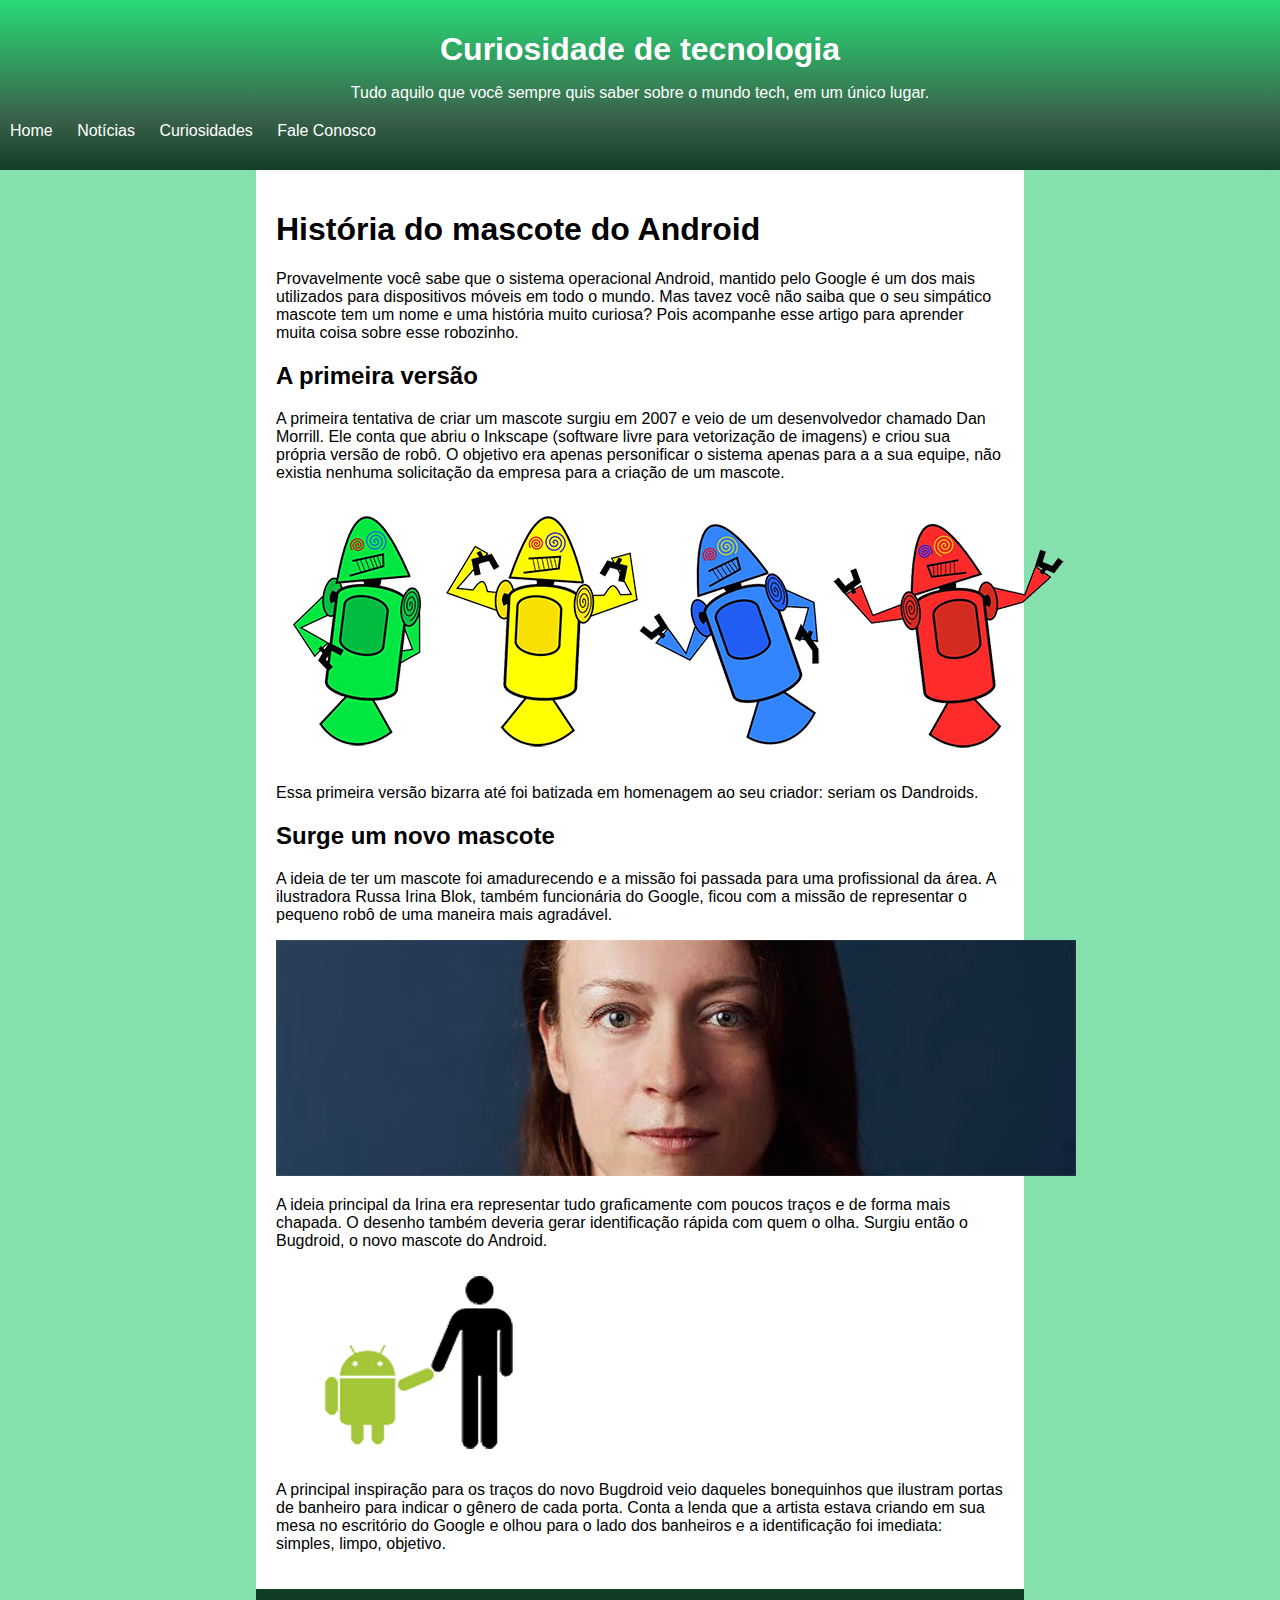
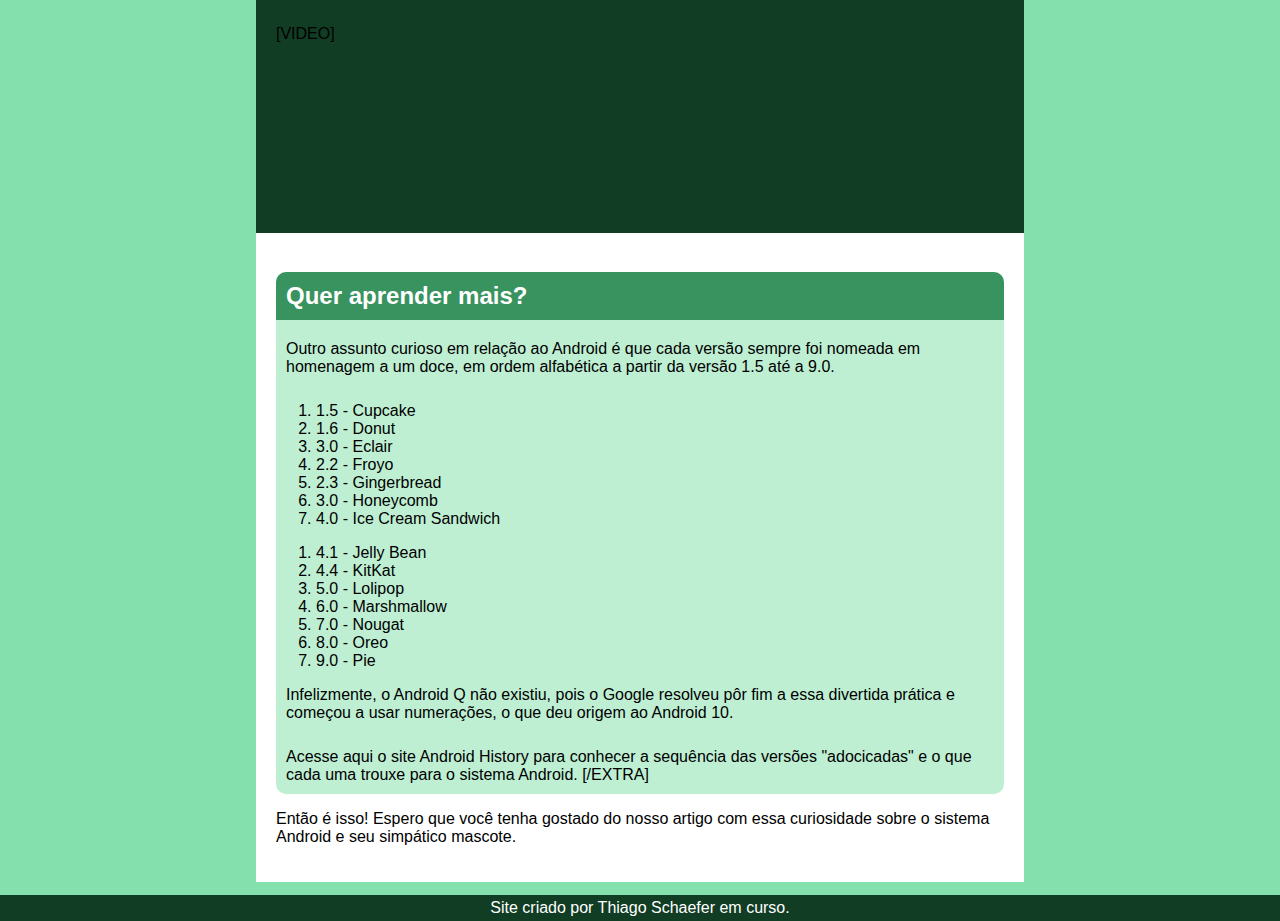
<file: desafio 10/index.html>
<!DOCTYPE html>
<html lang="pt-br">
<head>
    <meta charset="UTF-8">
    <meta http-equiv="X-UA-Compatible" content="IE=edge">
    <meta name="viewport" content="width=device-width, initial-scale=1.0">
    <title>Desafio Android</title>
    <link rel="stylesheet" href="style.css">
</head>
<body>
    <header>
        <h1>Curiosidade de tecnologia</h1>
        <p>Tudo aquilo que você sempre quis saber sobre o mundo tech, em um único lugar.</p>
        <nav>
            <a href="#">Home</a>
            <a href="#">Notícias</a>
            <a href="#">Curiosidades</a>
            <a href="#">Fale Conosco</a>
        </nav>
    </header>
    <main>
        <section id="secao1">
        <h1>História do mascote do Android</h1>
        <p>Provavelmente você sabe que o sistema operacional Android, mantido pelo Google é um dos mais utilizados para dispositivos móveis em todo o mundo. Mas tavez você não saiba que o seu simpático mascote tem um nome e uma história muito curiosa? Pois acompanhe esse artigo para aprender muita coisa sobre esse robozinho.</p>
        <h2>A primeira versão</h2>
        <p>A primeira tentativa de criar um mascote surgiu em 2007 e veio de um desenvolvedor chamado Dan Morrill. Ele conta que abriu o Inkscape (software livre para vetorização de imagens) e criou sua própria versão de robô. O objetivo era apenas personificar o sistema apenas para a a sua equipe, não existia nenhuma solicitação da empresa para a criação de um mascote.</p>
        <img src="imagens/dan-droids.png" alt="[FOTO]" id="droids">
        <p>Essa primeira versão bizarra até foi batizada em homenagem ao seu criador: seriam os Dandroids.</p>
        <h2>Surge um novo mascote</h2>
        <p>A ideia de ter um mascote foi amadurecendo e a missão foi passada para uma profissional da área. A ilustradora Russa Irina Blok, também funcionária do Google, ficou com a missão de representar o pequeno robô de uma maneira mais agradável.</p>
        <img src="imagens/irina-blok.jpg" alt="[FOTO]" id="irina">
        <p>A ideia principal da Irina era representar tudo graficamente com poucos traços e de forma mais chapada. O desenho também deveria gerar identificação rápida com quem o olha. Surgiu então o Bugdroid, o novo mascote do Android.</p>
        <img src="imagens/bugdroid.png" alt="[FOTO]" id="bugdroid">
        <p>A principal inspiração para os traços do novo Bugdroid veio daqueles bonequinhos que ilustram portas de banheiro para indicar o gênero de cada porta. Conta a lenda que a artista estava criando em sua mesa no escritório do Google e olhou para o lado dos banheiros e a identificação foi imediata: simples, limpo, objetivo.</p>
        </section>
        <section id="secvideo">
            <p>[VIDEO]</p>
            <video src="https://www.youtube-nocookie.com/embed/l2UDgpLz20M">
                
            </video>
        </section>
        <section id="secao2">
            <article>
                <h2>Quer aprender mais? </h2>
                <p>Outro assunto curioso em relação ao Android é que cada versão sempre foi nomeada em homenagem a um doce, em ordem alfabética a partir da versão 1.5 até a 9.0.</p>
                <ol>
                    <li>1.5 - Cupcake</li>
                    <li>1.6 - Donut</li>
                    <li>3.0 - Eclair</li>
                    <li>2.2 - Froyo</li>
                    <li>2.3 - Gingerbread</li>
                    <li>3.0 - Honeycomb</li>
                    <li>4.0 - Ice Cream Sandwich</li>
                </ol>
                <ol>
                    <li>4.1 - Jelly Bean</li>
                    <li>4.4 - KitKat</li>
                    <li>5.0 - Lolipop</li>
                    <li>6.0 - Marshmallow</li>
                    <li>7.0 - Nougat</li>
                    <li>8.0 - Oreo</li>
                    <li>9.0 - Pie</li>
                </ol>
                <p>Infelizmente, o Android Q não existiu, pois o Google resolveu pôr fim a essa divertida prática e começou a usar numerações, o que deu origem ao Android 10.</p>
                <p>Acesse aqui o site Android History para conhecer a sequência das versões "adocicadas" e o que cada uma trouxe para o sistema Android. [/EXTRA]</p>
            </article>
            <p>Então é isso! Espero que você tenha gostado do nosso artigo com essa curiosidade sobre o sistema Android e seu simpático mascote.</p>
        </section>
    </main>
    <footer>
        <p>Site criado por Thiago Schaefer em curso.</p>
    </footer>
</body>
</html>
</file>
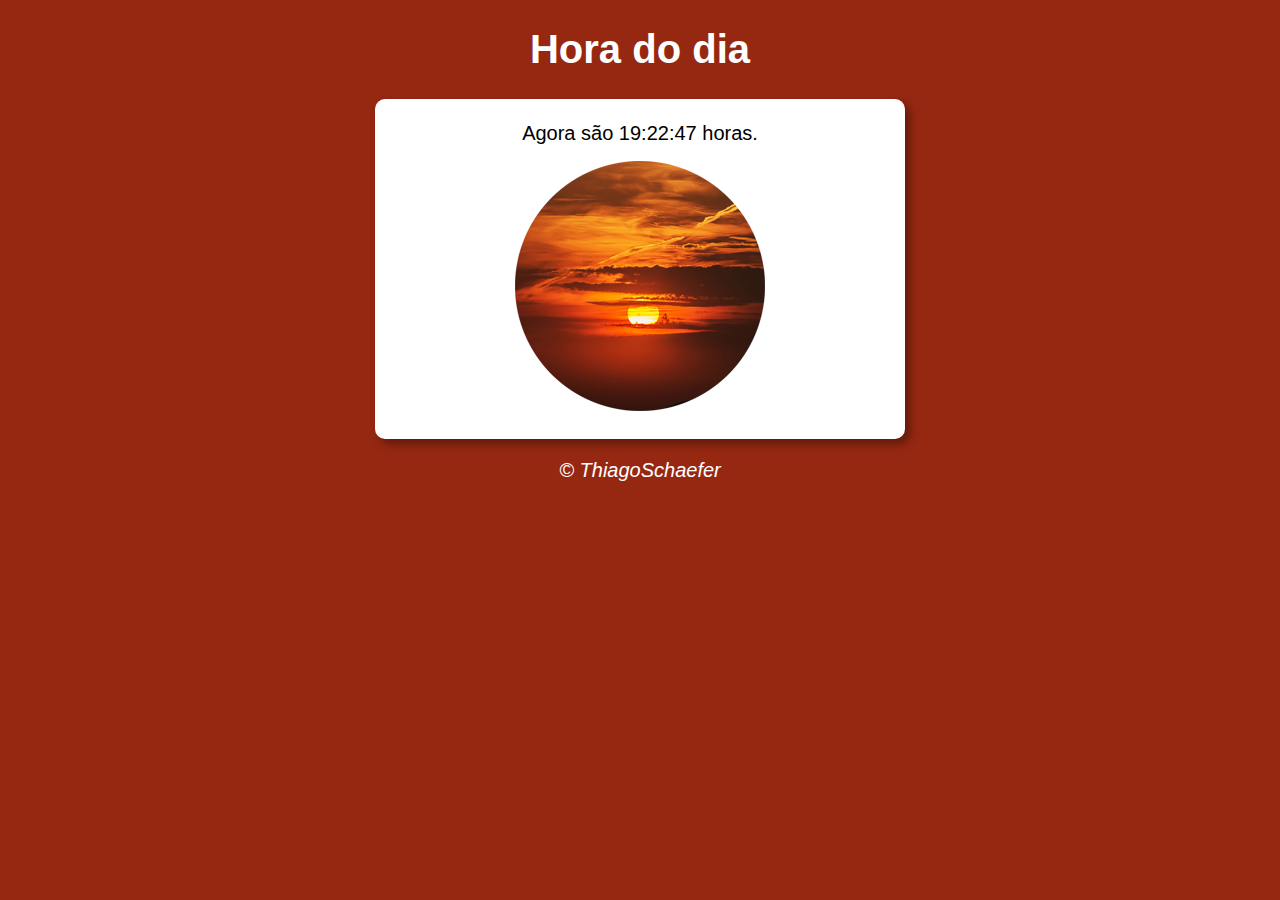
<file: Ex014-Relogio com bg dinamico/modelo.html>
<!DOCTYPE html>
<html lang="pt-BR">
<head>
    <meta charset="UTF-8">
    <meta http-equiv="X-UA-Compatible" content="IE=edge">
    <meta name="viewport" content="width=device-width, initial-scale=1.0">
    <title>Hora do dia</title>
    <link rel="stylesheet" href="estilo.css">
</head>
<body onload="carregar()">
    <header>
        <h1>Hora do dia</h1>

    </header>
    <section>
        <div id="msg">
            Aqui vai aparecer a mensagem...
        </div>
        <div id="foto">
           <img id="imagem" src="Manha.png" alt="Foto do dia">
        </div>
    </section>
    <footer>
        <p>&copy; ThiagoSchaefer</p>
    </footer>
    <script src="script.js"></script>
</body>
</html>
</file>
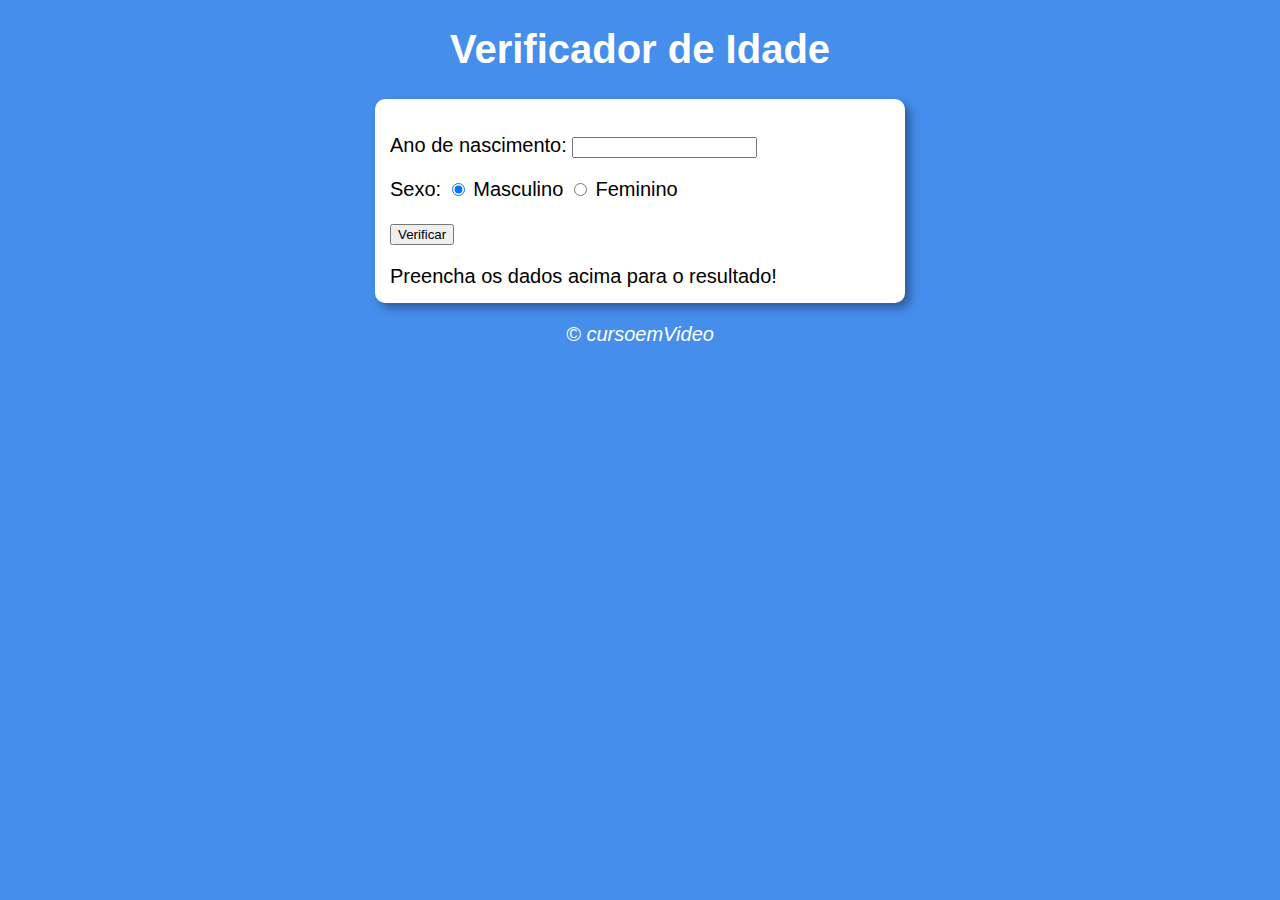
<file: Ex015 - Identificador de idade e genero/modelo.html>
<!DOCTYPE html>
<html lang="pt-BR">
<head>
    <meta charset="UTF-8">
    <meta http-equiv="X-UA-Compatible" content="IE=edge">
    <meta name="viewport" content="width=device-width, initial-scale=1.0">
    <title>Verificador de Idade</title>
    <link rel="stylesheet" href="estilo.css">
</head>
<body>
    <header>
        <h1>Verificador de Idade</h1>

    </header>
    <section>
        <div>
            <p>Ano de nascimento:
                <input type="number" name="txtano" id="txtano" min="0">
            </p>
            <p>Sexo:
                <input type="radio" name="radsex" id="mas" checked>
                <label for="mas">Masculino</label>
                <input type="radio" name="radsex" id="fem">
                <label for="fem">Feminino</label>
            </p>
            <p>
                <input type="button" value="Verificar" onclick="verificar()">
            </p>
        </div>
        <div id="res">
            Preencha os dados acima para o resultado!
        </div>
    </section>
    <footer>
        <p>&copy; cursoemVideo</p>
    </footer>
    <script src="script.js"></script>
</body>
</html>
</file>
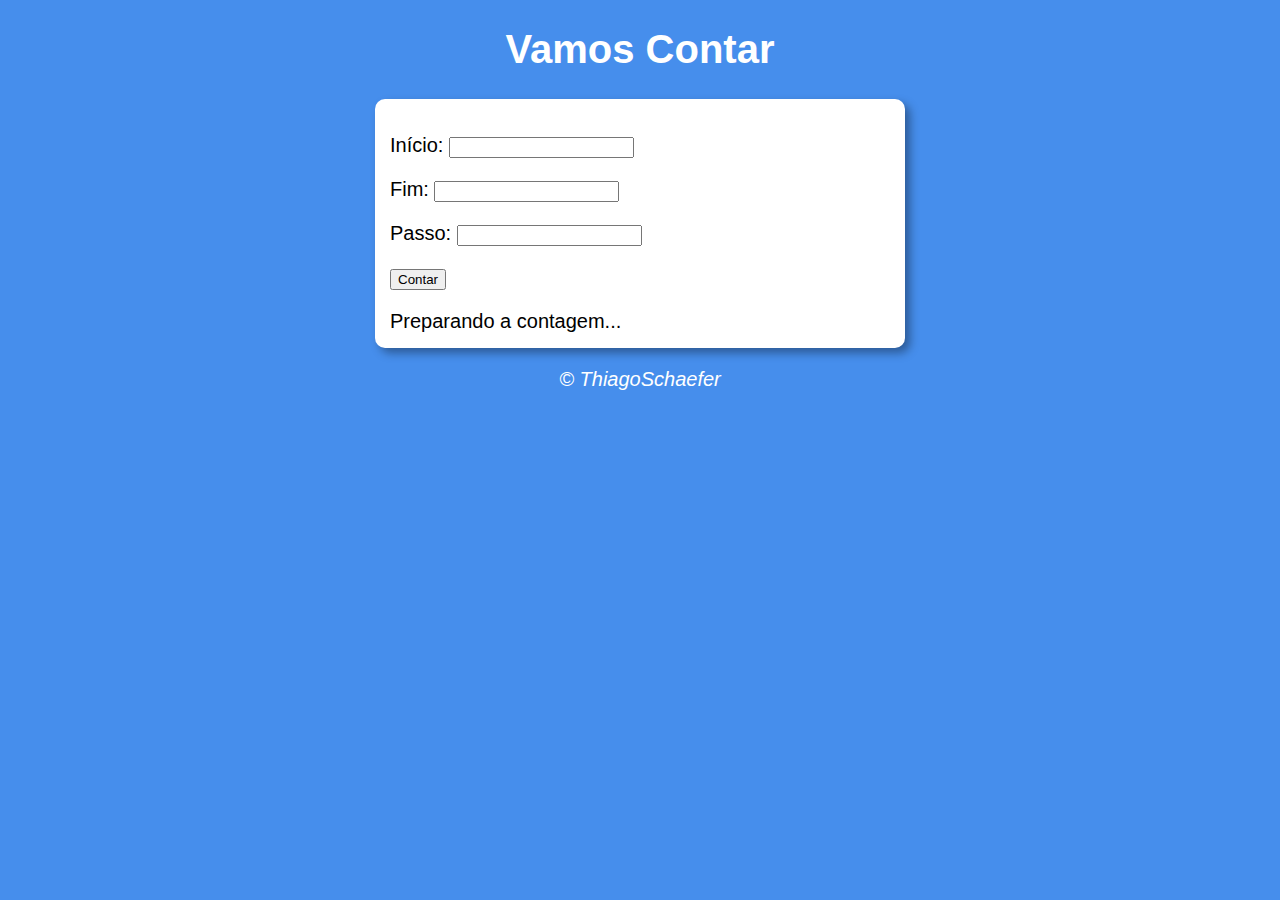
<file: ex016-contador/modelo.html>
<!DOCTYPE html>
<html lang="pt-BR">
<head>
    <meta charset="UTF-8">
    <meta http-equiv="X-UA-Compatible" content="IE=edge">
    <meta name="viewport" content="width=device-width, initial-scale=1.0">
    <title>Contador</title>
    <link rel="stylesheet" href="estilo.css">
</head>
<body>
    <header>
        <h1>Vamos Contar</h1>

    </header>
    <section>
        <div>
            <p>Início: <input type="number" name="inicio" id="ini"></p>
            <p>Fim: <input type="number" name="fim" id="final"></p>
            <p>Passo: <input type="number" name="passo" id="pula"></p>
            <p><input type="button" value="Contar" onclick="contagem()"></p>
        </div>
        <div id="res">
            Preparando a contagem...
        </div>
    </section>
    <footer>
        <p>&copy; ThiagoSchaefer</p>
    </footer>
    <script src="script.js"></script>
</body>
</html>
</file>
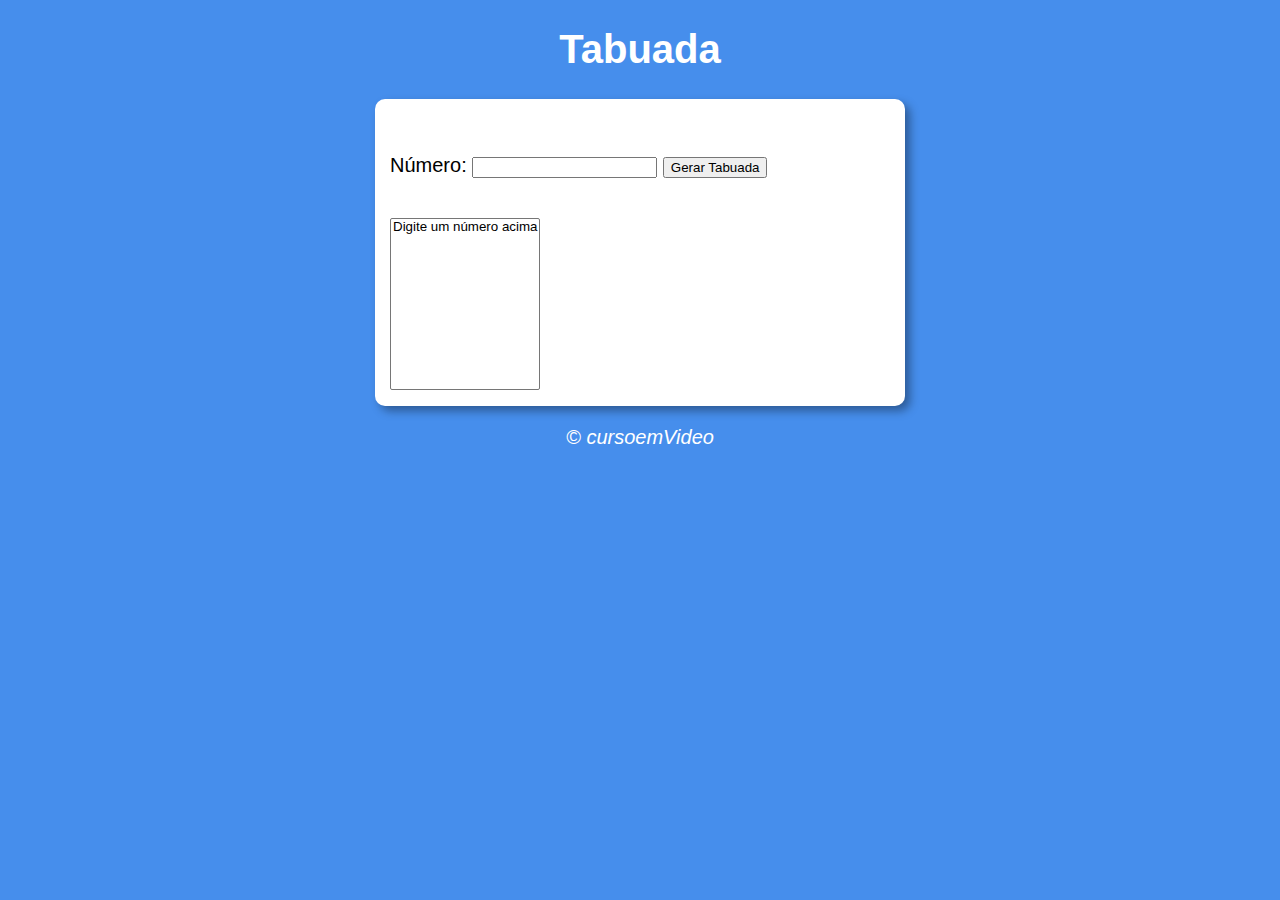
<file: ex017-calculador/modelo.html>
<!DOCTYPE html>
<html lang="pt-BR">
<head>
    <meta charset="UTF-8">
    <meta http-equiv="X-UA-Compatible" content="IE=edge">
    <meta name="viewport" content="width=device-width, initial-scale=1.0">
    <title>Tabuadade multiplicação</title>
    <link rel="stylesheet" href="estilo.css">
</head>
<body>
    <header>
        <h1>Tabuada</h1>

    </header>
    <section>
        <div>
            <p>Número: <input type="number" name="valor" id="entrada">
            <input type="button" value="Gerar Tabuada" onclick="gerar()"></p>
        </div>
        <div>
            <select name="tabuada" id="tabuada" size="10">
                <option>Digite um número acima</option>
            </select>
        </div>
    </section>
    <footer>
        <p>&copy; cursoemVideo</p>
    </footer>
    <script src="script.js"></script>
</body>
</html>
</file>
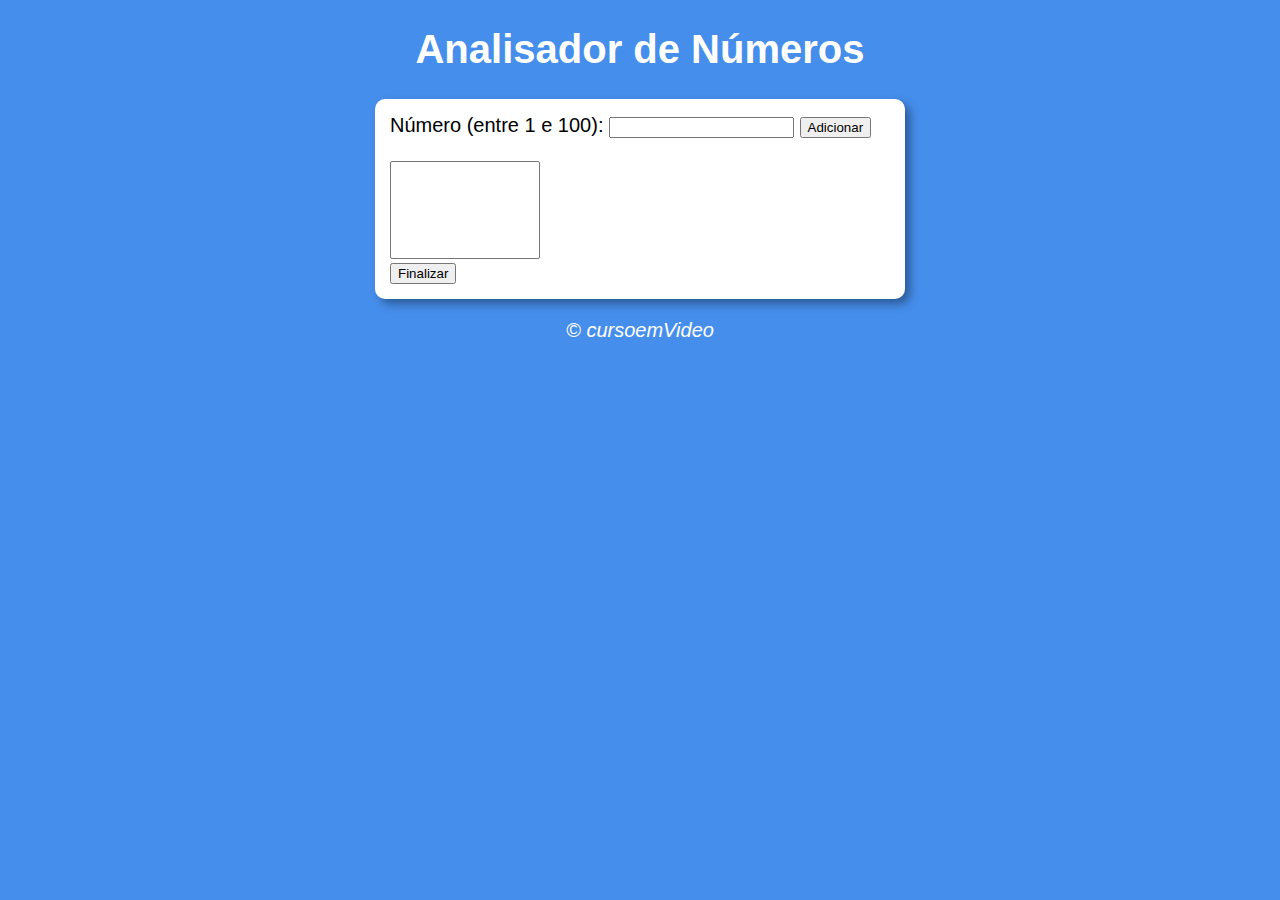
<file: ex018-analisador de arrays numericos/modelo.html>
<!DOCTYPE html>
<html lang="pt-BR">
<head>
    <meta charset="UTF-8">
    <meta http-equiv="X-UA-Compatible" content="IE=edge">
    <meta name="viewport" content="width=device-width, initial-scale=1.0">
    <title>Analisador</title>
    <link rel="stylesheet" href="estilo.css">
</head>
<body>
    <header>
        <h1>Analisador de Números</h1>

    </header>
    <section>
        <div>
            Número (entre 1 e 100):
            <input type="number" name="valor" id="valor">
            <input type="button" value="Adicionar" onclick="adicionar()">
            <br><br><select name="lista" id="lista" size="6"></select>
            <br><input type="button" value="Finalizar" onclick="finalizar()">
        </div>
        <div id="desc">

        </div>
    </section>
    <footer>
        <p>&copy; cursoemVideo</p>
    </footer>
    <script src="script.js"></script>
</body>
</html>
</file>
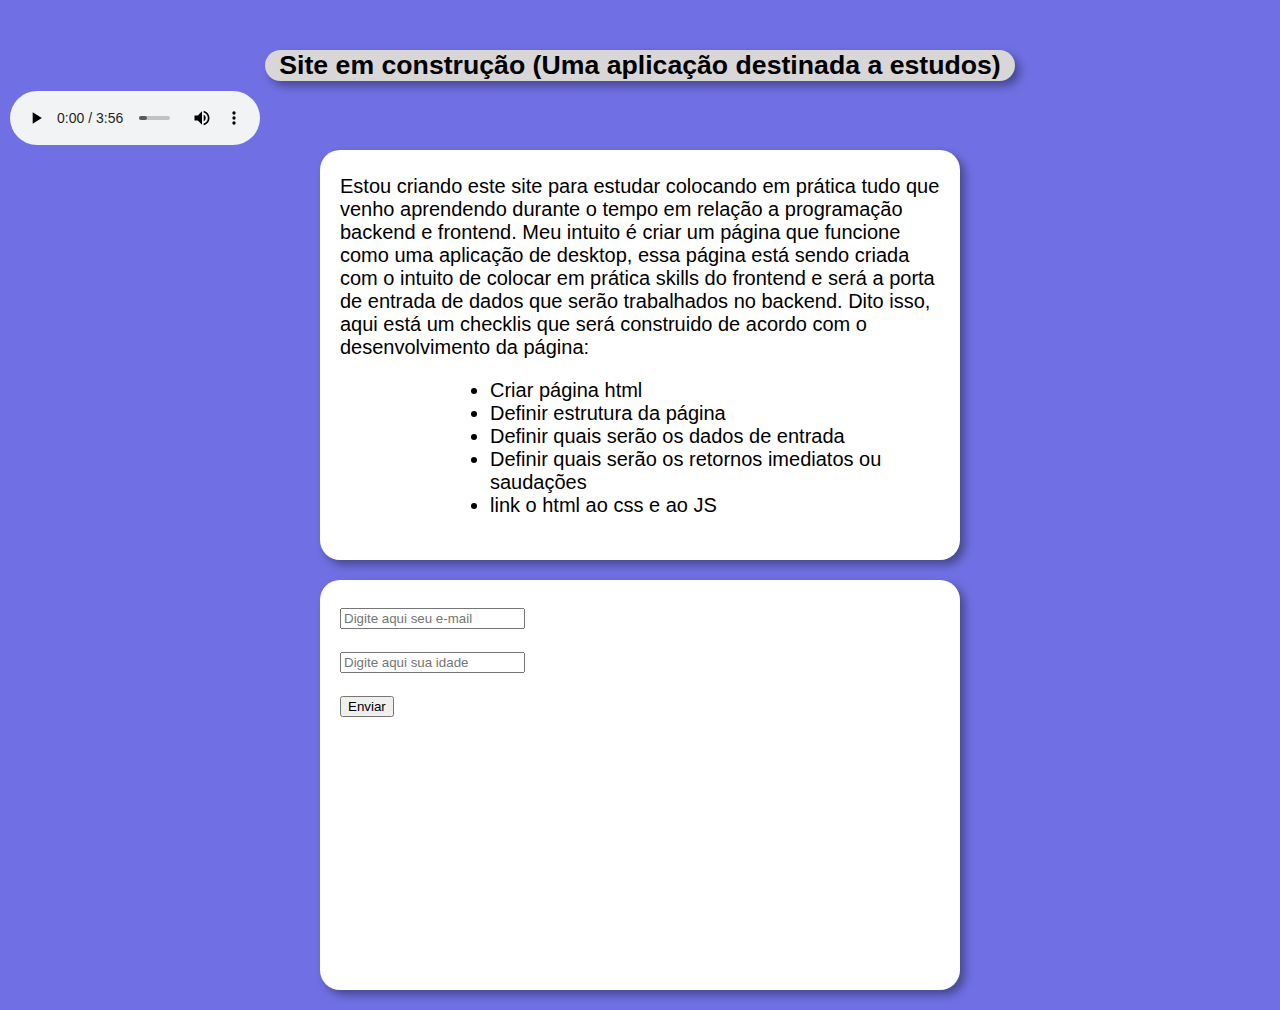
<file: Projeto independente - HTML JS/pagina.html>
<!DOCTYPE html>
<html lang="pt-br">
<head>
<meta charset="UTF-8"/>
<link rel="stylesheet" type="text/css" href="css/estilo.css"/>
<title>Inicio do projeto</title>
</head>
<body>
	<header>
		<h1 id="atencao"> Site em construção (Uma aplicação destinada a estudos)</h1> 
			<div class="audio">
				<!--controls autoplay-->
			<audio controls src="Audio/TONES AND I - DANCE MONKEY (OFFICIAL VIDEO).mp3"> 
				<source src="Audio/Billie Eilish - bad guy (Lyrics).mp3" type="audio/mpeg">
				<source src="Audio/Imagine Dragons - Believer.mp3" type="audio/mpeg">
				Seu browser não suporta áudio
			</audio>
		</div>
	</header>
	<section>
		<div class="desc">
			<p>Estou criando este site para estudar colocando em prática tudo que venho aprendendo
				durante o tempo em relação a programação backend e frontend.
				Meu intuito é criar um página que funcione como uma aplicação de desktop, essa página
				está sendo criada com o intuito de colocar em prática skills do frontend e será a porta
				de entrada de dados que serão trabalhados no backend.
				Dito isso, aqui está um checklis que será construido de acordo com o desenvolvimento da página:</p>
				
		</div>
		<div class="lista">
			<ul>
				<li>Criar página html</li>
				<li>Definir estrutura da página</li>
				<li>Definir quais serão os dados de entrada</li>
				<li>Definir quais serão os retornos imediatos ou saudações</li>
				<li>link o html ao css e ao JS</li>
			</ul>
		</div>	
	</section>
	<section class="segunda">
			<div id="entradas">
				<form action="Receber_dados.js" method="post">
				<p>
					<input type="text" placeholder="Digite aqui seu e-mail" name="email">
				</p>
				<p>
					<input type="text" placeholder="Digite aqui sua idade" name="idade">
				</p>		
				<!--<p>
					<input type="text" placeholder="Digite aqui a data de hoje" name="data">
				</p>-->
				<p>
					<input type="submit" value="Enviar" id="enter"> 
				</p>		
			</div>
	</section>
			
	
	<footer>
	
	</footer>


	<script src="js/funcoes.js"></script>
	<!--<script>
	var n1 = document.getElementsByClassName(input.email)	
	</script>-->
</body>
</html>
</file>
<file: desafio 10/style.css>
@font-face {
    font-family: 'idroid';
    src: url('fontes/idroid.otf') format('opentype');
    font-weight: normal;
    font-style: normal;
}
body {
    font-family: Arial, Helvetica, sans-serif;
    background-color: #84e1ad;
    margin: 0px;
    padding: 0px;
}

header {
    color: white;
    background-image: linear-gradient(to top, #113D24, #39614A 30%, #28db76);
    height: 150px;
    width: auto;
    padding: 10px;
}

header > h1, header > p {
    text-align: center;
    margin-bottom: 0px;
}

nav {
    padding-top: 20px;
   
}

nav > a {
    text-decoration: none;
    color: white;
    padding-right: 20px;
    
}

#secao1 {
    background-color: white;
    margin: 0% 20% 0%;
    padding: 20px;
    text-align: left;
}
#secvideo{ 
    background-color: #113D24;
    margin: 0% 20% 0%;
    padding: 20px;
    text-align: left;
}
#secao2 {
    background-color: white;
    margin: 0% 20% 1%;
    padding: 20px;
    text-align: left;
} 

main > h1, main > h2 {
    color: #067435;
    font-family: 'idroid';
}

main > h2 {
    padding-left: 5px;
    background-image: linear-gradient(to right,#84e1ac94 5%, #ffffff48 90%);
}

article {
    background-color: #84e1ac86;
    border-radius: 10px 10px 10px 10px;
}

article > h2 {
    color: white;
    background-color: #0f773cc4;
    padding: 10px;
    border-radius: 10px 10px 0px 0px;
}

article > p {
    padding: 0px 10px 10px;
}

footer {
    background-color: #113D24;
    color: white;
    padding: 4px;
    text-align: center;
}

footer > p {
    margin: 0px;
}
</file>
<file: Ex014-Relogio com bg dinamico/estilo.css>
body {
    background: rgb(70, 142, 236);
    font: normal 15pt Arial
    
}

header {
    color: white;
    text-align: center;
}

section {
    background: white;
    border-radius: 10px;
    padding: 15px;
    width: 500px;
    margin: auto;
    box-shadow: 5px 5px 10px rgba(0, 0, 0, 0.363);

}

div {
    text-align: center;
    padding: 8px;
}

footer {
    color: white;
    text-align: center;
    font-style: italic;
}
</file>
<file: Ex015 - Identificador de idade e genero/estilo.css>
body {
    background: rgb(70, 142, 236);
    font: normal 15pt Arial
    
}

header {
    color: white;
    text-align: center;
}

section {
    background: white;
    border-radius: 10px;
    padding: 15px;
    width: 500px;
    margin: auto;
    box-shadow: 5px 5px 10px rgba(0, 0, 0, 0.363);

}

footer {
    color: white;
    text-align: center;
    font-style: italic;
}
</file>
<file: ex016-contador/estilo.css>
body {
    background: rgb(70, 142, 236);
    font: normal 15pt Arial
    
}

header {
    color: white;
    text-align: center;
}

section {
    background: white;
    border-radius: 10px;
    padding: 15px;
    width: 500px;
    margin: auto;
    box-shadow: 5px 5px 10px rgba(0, 0, 0, 0.363);

}

footer {
    color: white;
    text-align: center;
    font-style: italic;
}
</file>
<file: ex017-calculador/estilo.css>
body {
    background: rgb(70, 142, 236);
    font: normal 15pt Arial
    
}

header {
    color: white;
    text-align: center;
}

section {
    background: white;
    border-radius: 10px;
    padding: 15px;
    width: 500px;
    margin: auto;
    box-shadow: 5px 5px 10px rgba(0, 0, 0, 0.363);

}
div {
    padding-top: 20px;
}

footer {
    color: white;
    text-align: center;
    font-style: italic;
}
</file>
<file: ex018-analisador de arrays numericos/estilo.css>
body {
    background: rgb(70, 142, 236);
    font: normal 15pt Arial
    
}

header {
    color: white;
    text-align: center;
}

section {
    background: white;
    border-radius: 10px;
    padding: 15px;
    width: 500px;
    margin: auto;
    box-shadow: 5px 5px 10px rgba(0, 0, 0, 0.363);
}
#lista{
    width: 150px;
}

footer {
    color: white;
    text-align: center;
    font-style: italic;
}
</file>
<file: Projeto independente - HTML JS/css/estilo.css>
body {
	background: rgb(112, 112, 228);
	font: normal 18pt Arial;
}
header {
	margin: auto;
	font-size: 10pt;
	width: inherit;
}
#atencao{
	background: rgb(216, 214, 214);
	border-radius: 20px;
	margin: auto;
	margin-top: 50px;
	text-align: center;
	width: 750px;
	box-shadow: 5px 5px 10px rgba(0, 0, 0, 0.363) ;
}
audio  {
	width: 250px;
	padding: 10px 2px 2px;	
}


section {
	background: white;
	border-radius: 20px;
	width: 600px;
	margin: auto;
	margin-bottom: 20px;
	font-size: 15pt;
	height: 400px;
	box-shadow: 5px 5px 10px rgba(0, 0, 0, 0.363);
	padding: 5px 20px;
	text-align: left;

}
ul {
	padding-left: 25%;
	margin: auto;
}


footer {
	
}
</file>
